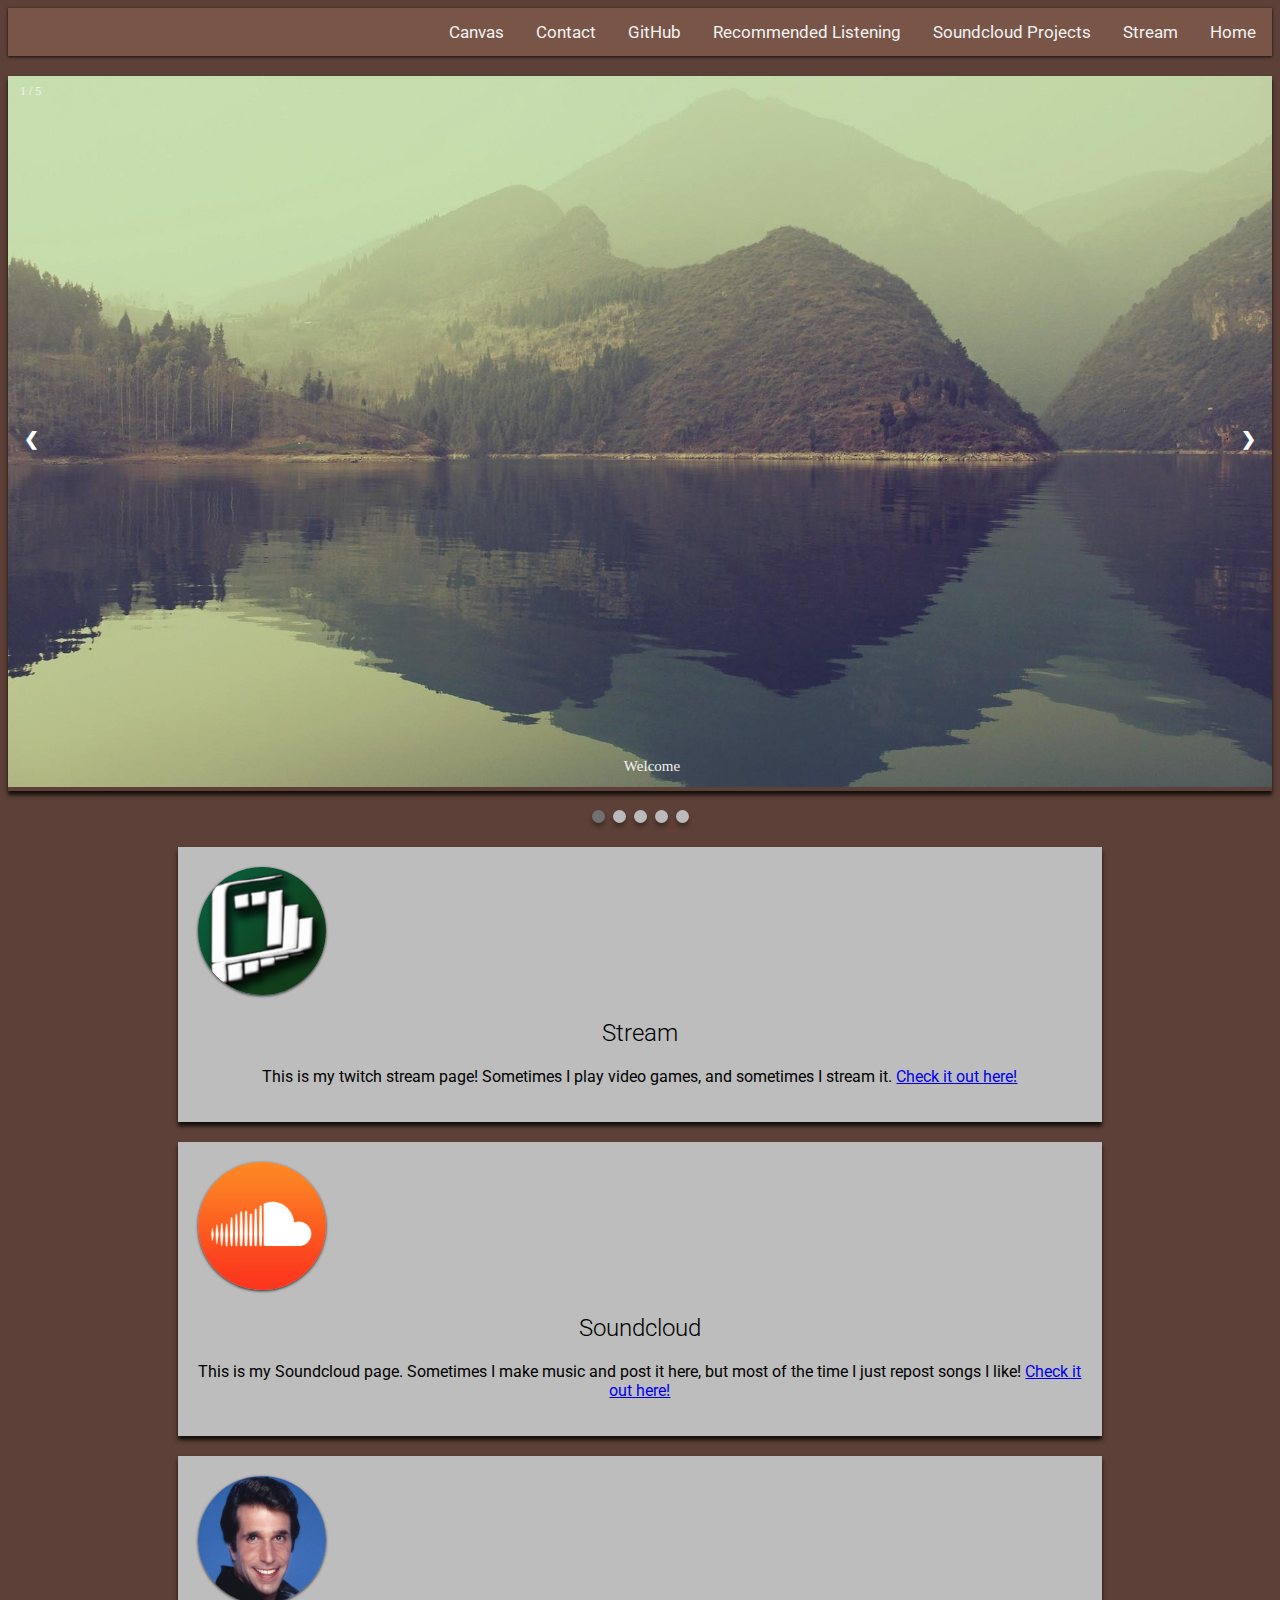
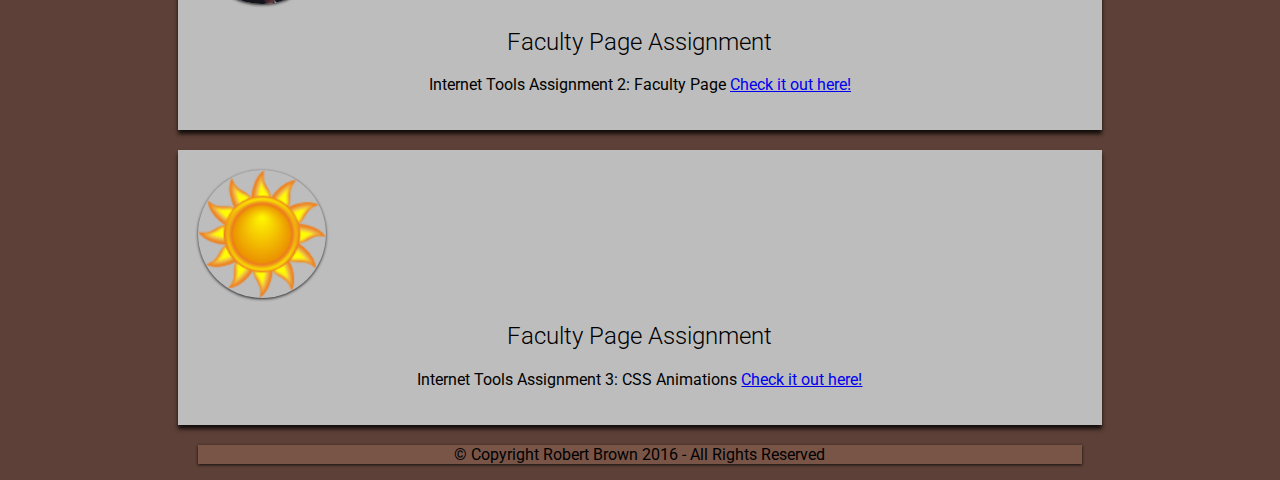
<file: Internet_Tools/Final_Project/index.html>
<!DOCTYPE html>
  <html>
    <head>
      <meta charset="utf-8">
      <title>Robert Brown - Personal Website</title>

      <!-- Custom CSS -->
      <link href="css/custom.css" rel="stylesheet">

      <!-- Custom Fonts -->
      <link href="https://fonts.googleapis.com/css?family=Noto+Sans|Roboto" rel="stylesheet">

      <!-- Custom JS -->
      <script src="js/custom.js"></script>
    </head>
    <body onload="currentSlide(1)">
      <nav class="navbar">
        <ul class="topnav" id="myTopnav">
          <li><a href="index.html">Home</a></li>
          <li><a href="stream.html">Stream</a></li>
          <li><a href="soundcloud.html">Soundcloud Projects</a></li>
          <li><a href="recommendedmusic.html">Recommended Listening</a></li>
          <li><a href="https://github.com/Robrownn">GitHub</a></li>
          <li><a href="contact.html">Contact</a></li>
          <li><a href="canvas.html">Canvas</a></li>
          <li class="icon">
            <a href="javascript:void(0);" onclick="myFunction()">&#9776;</a>
          </li>
        </ul>
      </nav>

      <div class="container">
        <div class="slideshow-container">
          <div class="mySlides fade">
            <div class="numbertext">1 / 5</div>
            <img src="img/img1.jpg" style="width:100%">
            <div class="text">Welcome</div>
          </div>

          <div class="mySlides fade">
            <div class="numbertext">2 / 5</div>
            <img src="img/img2.jpg" style="width:100%">
            <div class="text">Twitch Stream</div>
          </div>

          <div class="mySlides fade">
            <div class="numbertext">3 / 5</div>
            <img src="img/img3.jpg" style="width:100%">
            <div class="text">Soundcloud Projects</div>
          </div>

          <div class="mySlides fade">
            <div class="numbertext">4 / 5</div>
            <img src="img/img4.png" style="width:100%">
            <div class="text">GitHub</div>
          </div>

          <div class="mySlides fade">
            <div class="numbertext">5 / 5</div>
            <img src="img/img5.jpg" style="width:100%">
            <div class="text">Recommended Listenings</div>
          </div>

          <a class="prev" onclick="plusSlides(-1)">&#10094;</a>
          <a class="next" onclick="plusSlides(1)">&#10095;</a>
        </div>
        <br>

        <div style="text-align:center">
          <span class="dot" onclick="currentSlide(1)"></span>
          <span class="dot" onclick="currentSlide(2)"></span>
          <span class="dot" onclick="currentSlide(3)"></span>
          <span class="dot" onclick="currentSlide(4)"></span>
          <span class="dot" onclick="currentSlide(5)"></span>
        </div>

      </div>

      <section class="info-panel circle-pic">
        <img height=128px width=128px src="img/streamLogo.png">
        <h2>Stream</h2>
        <p>
          This is my twitch stream page! Sometimes I play video games, and sometimes I stream it.
          <a href="https://www.twitch.tv/vaaroth">Check it out here!</a>
        </p>
      </section>

      <section class="info-panel circle-pic">
        <img height=128px width=128px src="img/soundcloud.png">
        <h2>Soundcloud</h2>
        <p>
          This is my Soundcloud page. Sometimes I make music and post it here, but most of the time I just repost songs I like!
          <a href="https://soundcloud.com/ranaro">Check it out here!</a>
        </p>
      </section>

      <section class="info-panel circle-pic">
        <img height=128px width=128px src="img/fonzie-face.png">
        <h2>Faculty Page Assignment</h2>
        <p>
          Internet Tools Assignment 2: Faculty Page
          <a href="FacultyPageAssignment/faculty.html">Check it out here!</a>
        </p>
      </section>

      <section class="info-panel circle-pic">
        <img height=128px width=128px src="img/sun.png">
        <h2>Faculty Page Assignment</h2>
        <p>
          Internet Tools Assignment 3: CSS Animations
          <a href="Assignment 3/index.html">Check it out here!</a>
        </p>
      </section>

      <footer>
        <p>
          © Copyright Robert Brown 2016 - All Rights Reserved
        </p>
      </footer>
    </body>
  </html>
</file>
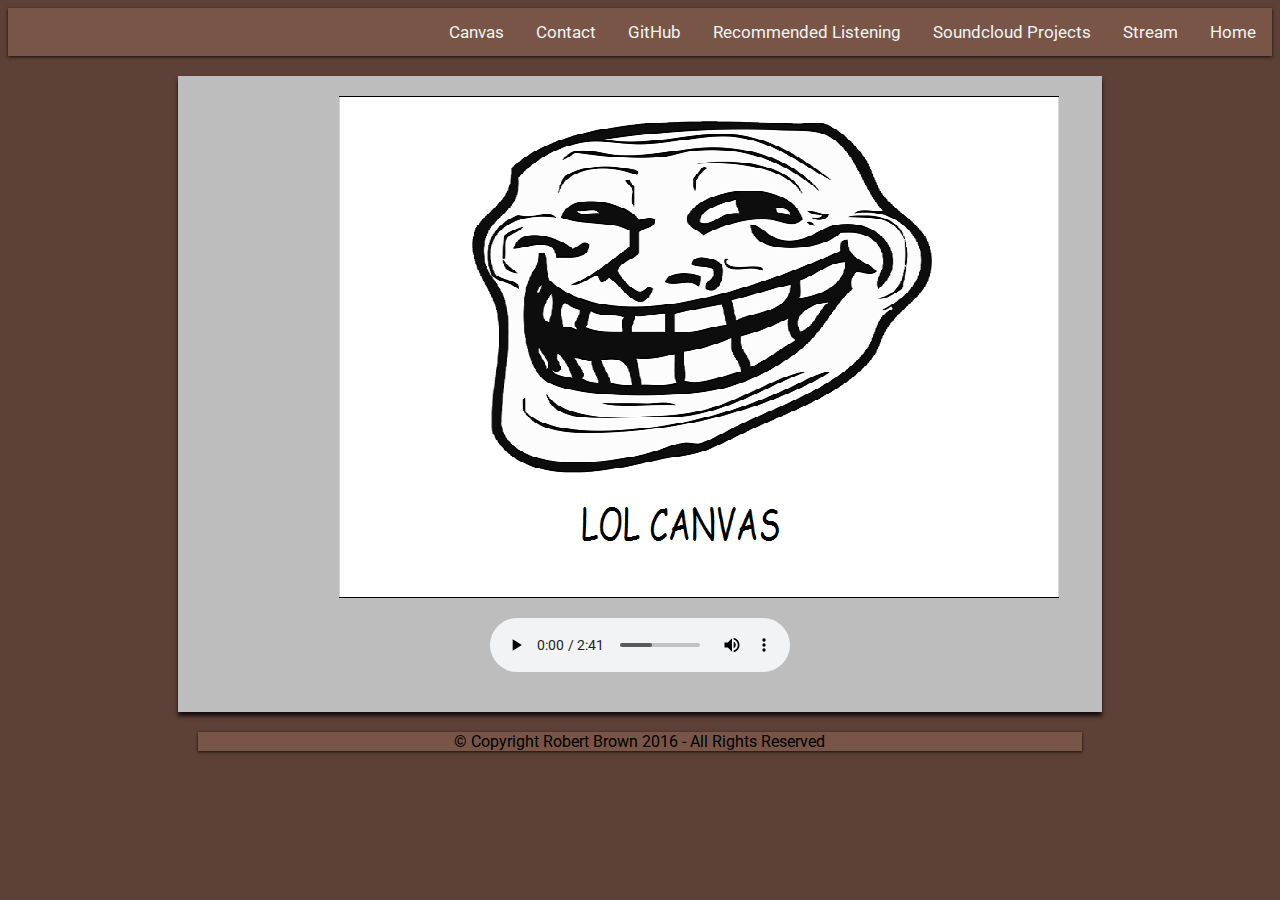
<file: Internet_Tools/Final_Project/canvas.html>
<!DOCTYPE html>
  <html>
    <head>
      <meta charset="utf-8">
      <title>Robert Brown - Personal Website</title>

      <!-- Custom CSS -->
      <link href="css/custom.css" rel="stylesheet">

      <!-- Custom Fonts -->
      <link href="https://fonts.googleapis.com/css?family=Noto+Sans|Roboto" rel="stylesheet">

      <!-- Custom JS -->
      <script src="js/custom.js"></script>

    </head>
    <body onload="currentSlide(1)">
      <nav class="navbar">
        <ul class="topnav" id="myTopnav">
          <li><a href="index.html">Home</a></li>
          <li><a href="stream.html">Stream</a></li>
          <li><a href="soundcloud.html">Soundcloud Projects</a></li>
          <li><a href="recommendedmusic.html">Recommended Listening</a></li>
          <li><a href="https://github.com/Robrownn">GitHub</a></li>
          <li><a href="contact.html">Contact</a></li>
          <li><a href="canvas.html">Canvas</a></li>
          <li class="icon">
            <a href="javascript:void(0);" onclick="myFunction()">&#9776;</a>
          </li>
        </ul>
      </nav>

      <section class="info-panel">
        <canvas id="myCanvas" width="1000" height="500">
          <img id="troll" src="img/canvasthetroll.png">
        </canvas>
        <P>
          <audio controls id="audio">
            <source src="sounds/Troll Song.mp3" type="audio/mpeg">
            Your browser does not support the audio element.
        </p>
      </section>


      <footer>
        <p>
          © Copyright Robert Brown 2016 - All Rights Reserved
        </p>
      </footer>

      <script src="js/customCanvas.js"></script>
    </body>
  </html>
</file>
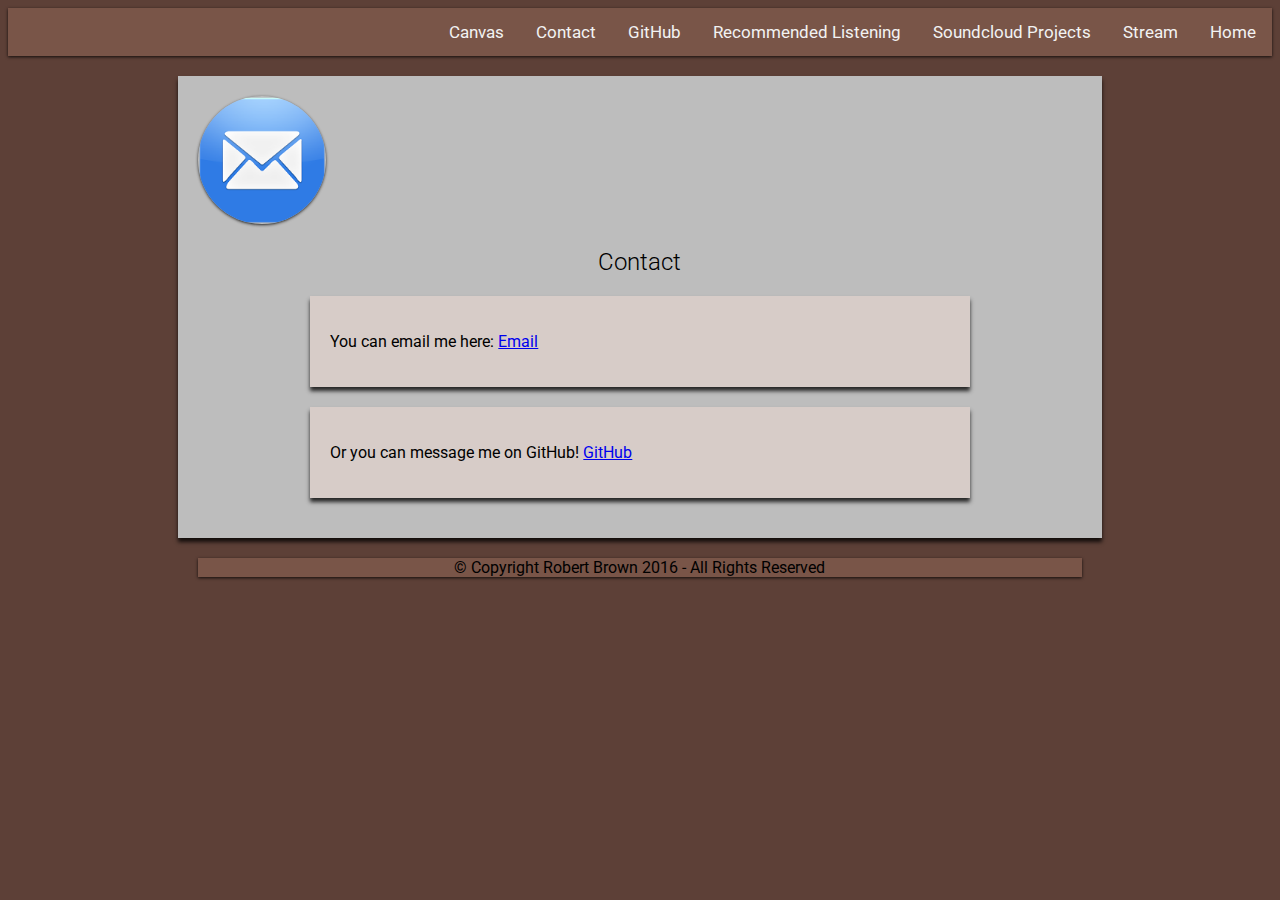
<file: Internet_Tools/Final_Project/contact.html>
<!DOCTYPE html>
  <html>
    <head>
      <meta charset="utf-8">
      <title>Robert Brown - Personal Website</title>

      <!-- Custom CSS -->
      <link href="css/custom.css" rel="stylesheet">

      <!-- Custom Fonts -->
      <link href="https://fonts.googleapis.com/css?family=Noto+Sans|Roboto" rel="stylesheet">

      <!-- Custom JS -->
      <script src="js/custom.js"></script>

    </head>
    <body>
      <nav class="navbar">
        <ul class="topnav" id="myTopnav">
          <li><a href="index.html">Home</a></li>
          <li><a href="stream.html">Stream</a></li>
          <li><a href="soundcloud.html">Soundcloud Projects</a></li>
          <li><a href="recommendedmusic.html">Recommended Listening</a></li>
          <li><a href="https://github.com/Robrownn">GitHub</a></li>
          <li><a href="contact.html">Contact</a></li>
          <li><a href="canvas.html">Canvas</a></li>
          <li class="icon">
            <a href="javascript:void(0);" onclick="myFunction()">&#9776;</a>
          </li>
        </ul>
      </nav>

      <section class="info-panel circle-pic">
        <img height=128px width=128px src="img/mail.png">
        <h2>Contact</h2>
        <section class="info-panel2">
          <p>You can email me here: <a href="mailto:robrownn@gmail.com">Email</a></p>
        </section>
        <section class="info-panel2">
          <p>Or you can message me on GitHub! <a href="https://github.com/Robrownn">GitHub</a></p>
        </section>

      </section>

      <footer>
        <p>
          © Copyright Robert Brown 2016 - All Rights Reserved
        </p>
      </footer>
    </body>
  </html>
</file>
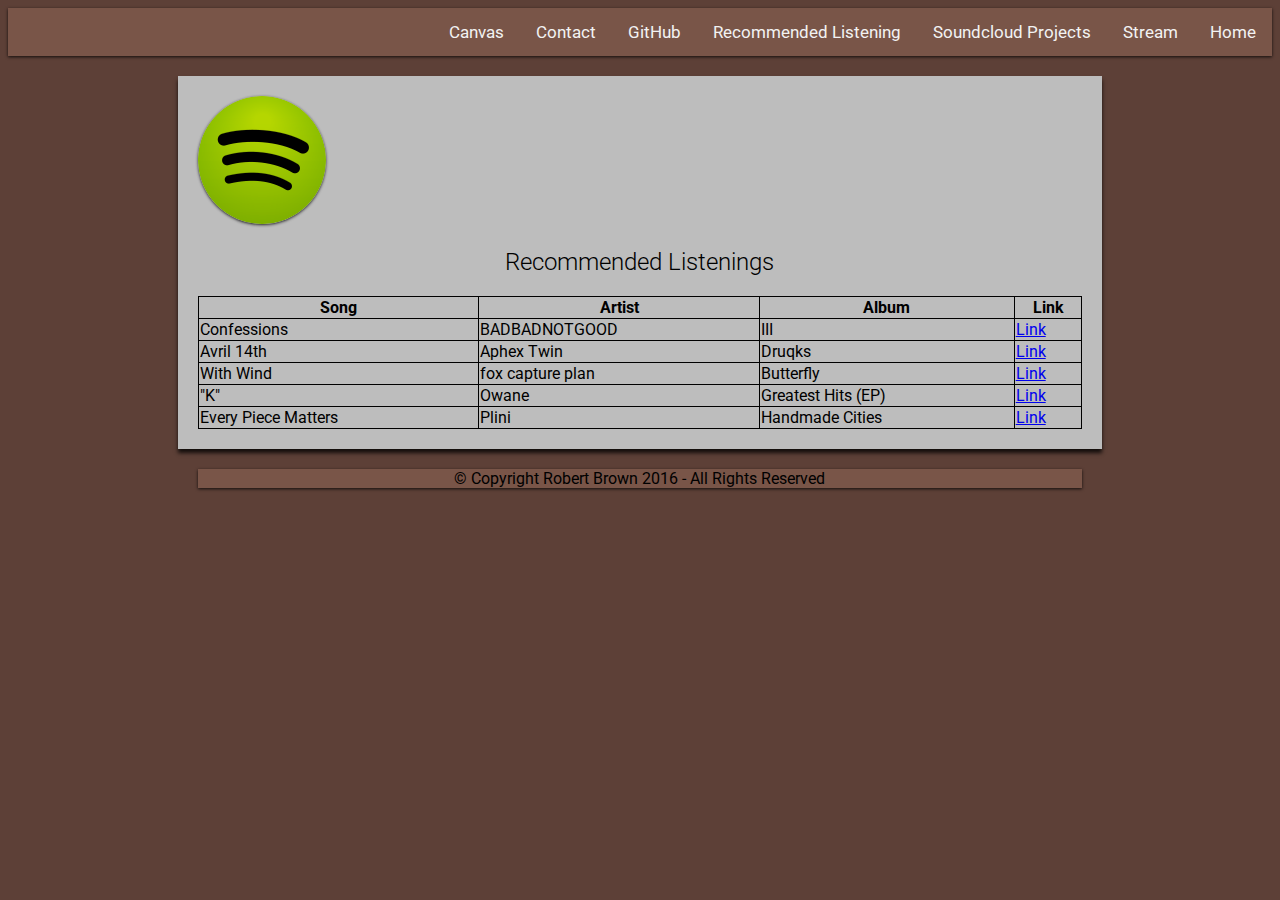
<file: Internet_Tools/Final_Project/recommendedmusic.html>
<!DOCTYPE html>
  <html>
    <head>
      <meta charset="utf-8">
      <title>Robert Brown - Personal Website</title>

      <!-- Custom CSS -->
      <link href="css/custom.css" rel="stylesheet">

      <!-- Custom Fonts -->
      <link href="https://fonts.googleapis.com/css?family=Noto+Sans|Roboto" rel="stylesheet">

      <!-- Custom JS -->
      <script src="js/custom.js"></script>
    </head>
    <body>
      <nav class="navbar">
        <ul class="topnav" id="myTopnav">
          <li><a href="index.html">Home</a></li>
          <li><a href="stream.html">Stream</a></li>
          <li><a href="soundcloud.html">Soundcloud Projects</a></li>
          <li><a href="recommendedmusic.html">Recommended Listening</a></li>
          <li><a href="https://github.com/Robrownn">GitHub</a></li>
          <li><a href="contact.html">Contact</a></li>
          <li><a href="canvas.html">Canvas</a></li>
          <li class="icon">
            <a href="javascript:void(0);" onclick="myFunction()">&#9776;</a>
          </li>
        </ul>
      </nav>

      <section class="info-panel circle-pic">
        <img height=128px width=128px src="img/spotify.png">
        <h2>Recommended Listenings</h2>
        <table style="width: 100%">
          <tr>
            <th>Song</th>
            <th>Artist</th>
            <th>Album</th>
            <th>Link</th>
          </tr>
          <tr>
            <td>Confessions</td>
            <td>BADBADNOTGOOD</td>
            <td>III</td>
            <td><a href="https://play.spotify.com/track/4LQtw1NWaOQU5U3GNGu1u9">Link</a></td>
          </tr>
          <tr>
            <td>Avril 14th</td>
            <td>Aphex Twin</td>
            <td>Druqks</td>
            <td><a href="https://open.spotify.com/track/2LbyMbtKsh2pld57XN50M2">Link</a></td>
          </tr>
          <tr>
            <td>With Wind</td>
            <td>fox capture plan</td>
            <td>Butterfly</td>
            <td><a href="https://open.spotify.com/track/0ai8ItPEVgQRUB6pTd9s59">Link</a></td>
          </tr>
          <tr>
            <td>"K"</td>
            <td>Owane</td>
            <td>Greatest Hits (EP)</td>
            <td><a href="https://open.spotify.com/track/3gcekOoQZan070uX7fEGbO">Link</a></td>
          </tr>
          <tr>
            <td>Every Piece Matters</td>
            <td>Plini</td>
            <td>Handmade Cities</td>
            <td><a href="https://open.spotify.com/track/25RDHbzKzGSUefENv5uz9M">Link</a></td>
          </tr>
        </table>
      </section>

      <footer>
        <p>
          © Copyright Robert Brown 2016 - All Rights Reserved
        </p>
      </footer>
    </body>
  </html>
</file>
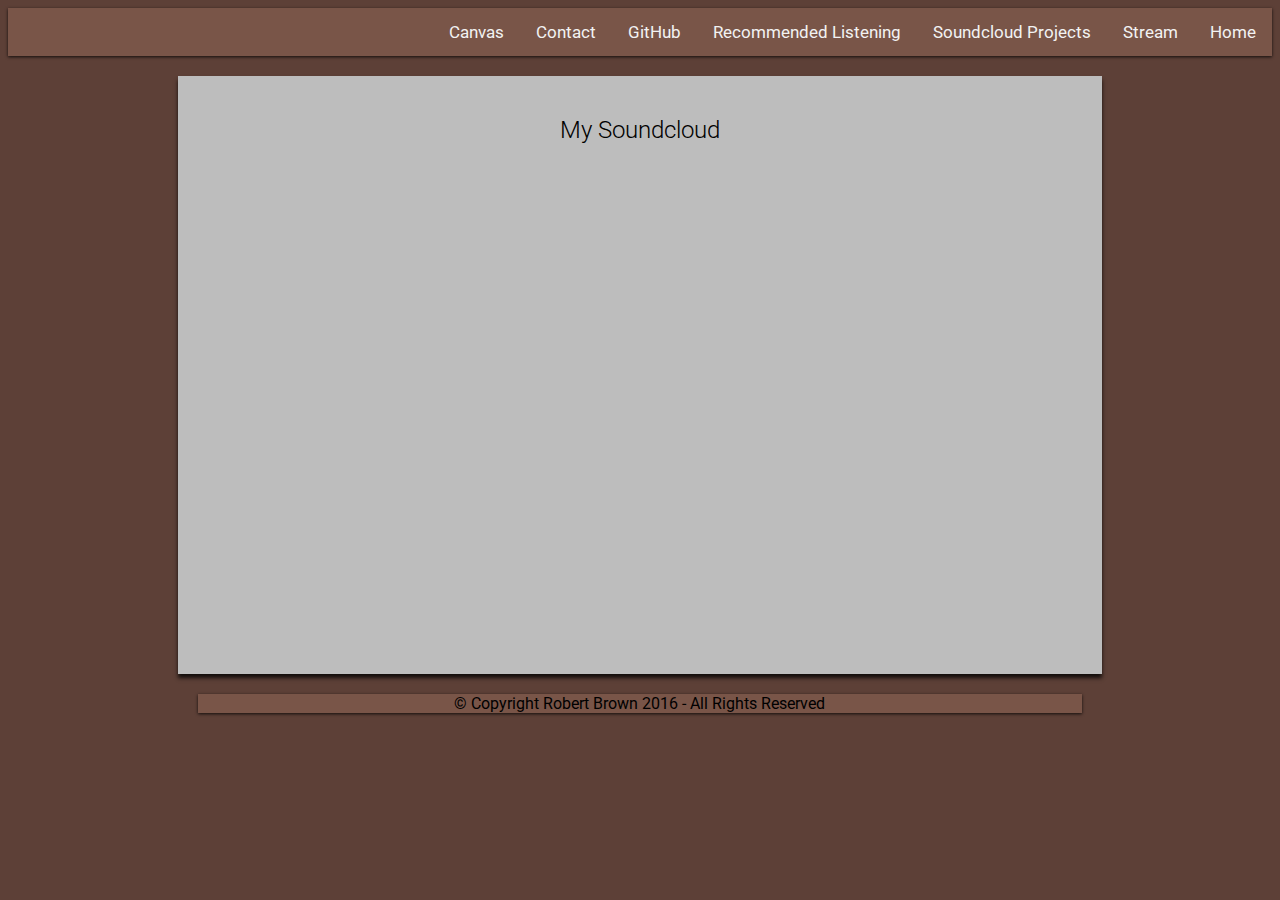
<file: Internet_Tools/Final_Project/soundcloud.html>
<!DOCTYPE html>
  <html>
    <head>
      <meta charset="utf-8">
      <title>Robert Brown - Personal Website</title>

      <!-- Custom CSS -->
      <link href="css/custom.css" rel="stylesheet">

      <!-- Custom Fonts -->
      <link href="https://fonts.googleapis.com/css?family=Noto+Sans|Roboto" rel="stylesheet">

      <!-- Custom JS -->
      <script src="js/custom.js"></script>
    </head>
    <body onload="currentSlide(1)">
      <nav class="navbar">
        <ul class="topnav" id="myTopnav">
          <li><a href="index.html">Home</a></li>
          <li><a href="stream.html">Stream</a></li>
          <li><a href="soundcloud.html">Soundcloud Projects</a></li>
          <li><a href="recommendedmusic.html">Recommended Listening</a></li>
          <li><a href="https://github.com/Robrownn">GitHub</a></li>
          <li><a href="contact.html">Contact</a></li>
          <li><a href="canvas.html">Canvas</a></li>
          <li class="icon">
            <a href="javascript:void(0);" onclick="myFunction()">&#9776;</a>
          </li>
        </ul>
      </nav>

      <section class="info-panel">
        <h2>My Soundcloud</h2>
        <iframe
        allowtransparency="true"
        scrolling="no"
        frameborder="no"
        src="https://w.soundcloud.com/icon/?url=http%3A%2F%2Fsoundcloud.com%2Franaro&color=orange_white&size=32"
        style="width: 32px; height: 32px;">
      </iframe>

      <iframe
       width="100%"
       height="450"
       scrolling="no"
       frameborder="no"
       src="https://w.soundcloud.com/player/?url=https%3A//api.soundcloud.com/playlists/273488930&amp;auto_play=false&amp;hide_related=false&amp;show_comments=true&amp;show_user=true&amp;show_reposts=false&amp;visual=true">
     </iframe>
      </section>

      <footer>
        <p>
          © Copyright Robert Brown 2016 - All Rights Reserved
        </p>
      </footer>
    </body>
  </html>
</file>
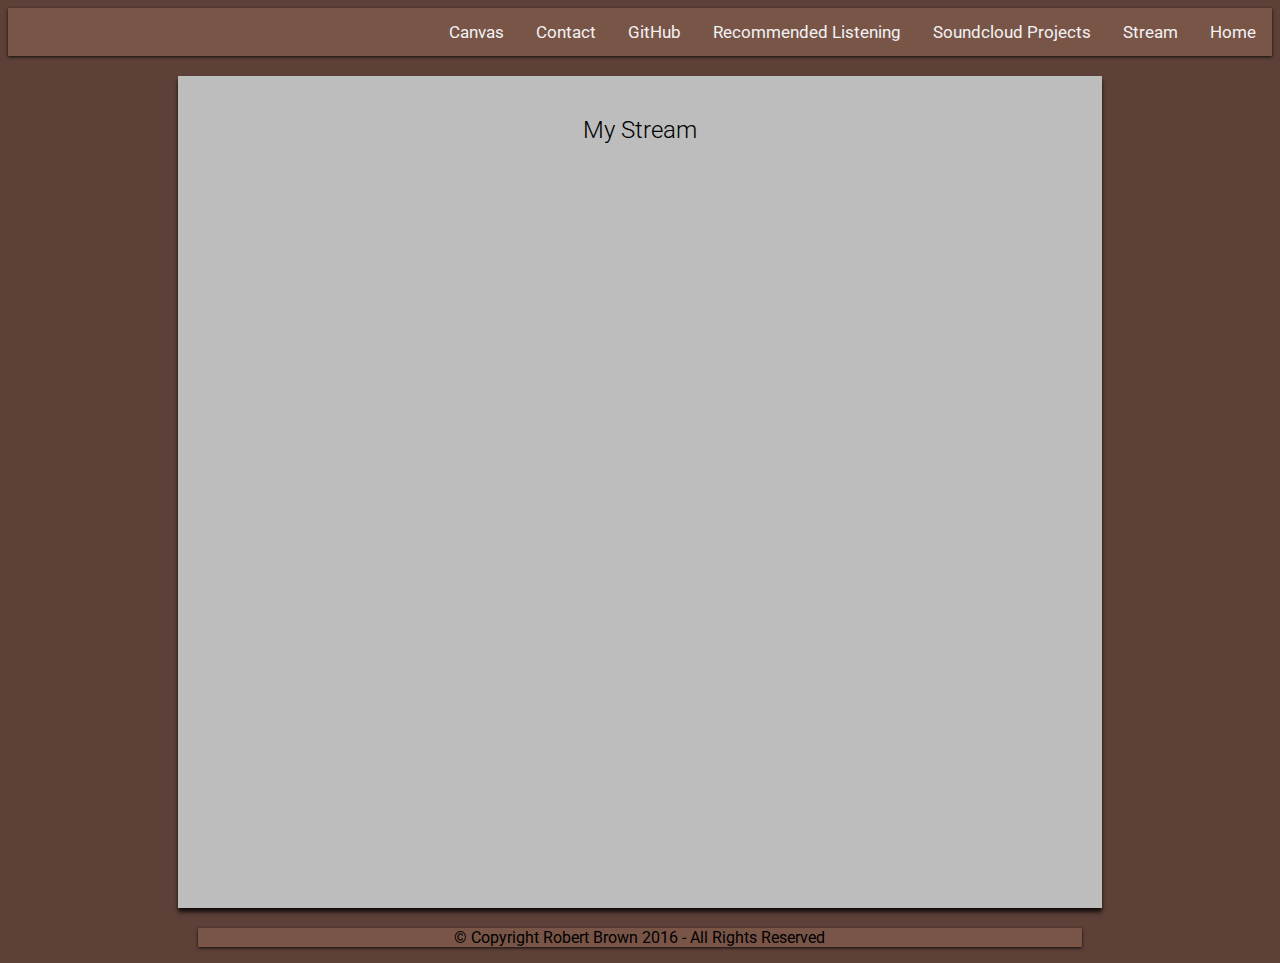
<file: Internet_Tools/Final_Project/stream.html>
<!DOCTYPE html>
  <html>
    <head>
      <meta charset="utf-8">
      <title>Robert Brown - Personal Website</title>

      <!-- Custom CSS -->
      <link href="css/custom.css" rel="stylesheet">

      <!-- Custom Fonts -->
      <link href="https://fonts.googleapis.com/css?family=Noto+Sans|Roboto" rel="stylesheet">

      <!-- Custom JS -->
      <script src="js/custom.js"></script>
    </head>
    <body onload="currentSlide(1)">
      <nav class="navbar">
        <ul class="topnav" id="myTopnav">
          <li><a href="index.html">Home</a></li>
          <li><a href="stream.html">Stream</a></li>
          <li><a href="soundcloud.html">Soundcloud Projects</a></li>
          <li><a href="recommendedmusic.html">Recommended Listening</a></li>
          <li><a href="https://github.com/Robrownn">GitHub</a></li>
          <li><a href="contact.html">Contact</a></li>
          <li><a href="canvas.html">Canvas</a></li>
          <li class="icon">
            <a href="javascript:void(0);" onclick="myFunction()">&#9776;</a>
          </li>
        </ul>
      </nav>

      <section class="info-panel">
        <h2>My Stream</h2>
        <iframe
          src="http://player.twitch.tv/?channel=Vaaroth"
          height="720"
          width="1280"
          frameborder="0"
          scrolling="no"
          allowfullscreen="true"
          id="Stream">
        </iframe>

        <iframe frameborder="0"
          scrolling="no"
          id="chat_embed"
          src="http://www.twitch.tv/Vaaroth/chat"
          height="720"
          width="240">
        </iframe>
      </section>

      <footer>
        <p>
          © Copyright Robert Brown 2016 - All Rights Reserved
        </p>
      </footer>
    </body>
  </html>
</file>
<file: Internet_Tools/Final_Project/css/custom.css>
body {
  background-color: #5D4037;
}

h1, h2, h3 {
  font-family: 'Roboto', 'Noto', sans-serif;
  font-weight: 300;
}

p, a, th, td {
  font-family: 'Roboto', 'Noto', sans-serif;
}

p {
  text-align: center;
}

footer {
  background-color: #795548;
  margin: auto;
  width: 70%;
  box-shadow: 0 1px 3px rgba(0,0,0,0.8)
}

table, th, td {
  border: 1px solid black;
  border-collapse: collapse;
}

canvas {
  border: 1px solid #000000;
}

#Stream {
  width: 70%;
}

#chat_embed {
  width: 29%;
}

.container {
  margin-bottom: 20px;
}

.info-panel {
  background-color: #BDBDBD;
  box-shadow: 0 4px 4px rgba(0,0,0,0.8);
  padding: 20px;
  margin: auto;
  margin-bottom: 20px;
  width: 70%;
}

.info-panel h2 {
  text-align: center;
}

.info-panel p {
  text-align: center;
}

.info-panel img {
  text-align: center;
}

.circle-pic img {
  border-radius: 50%;
  box-shadow: 0 1px 3px rgba(0,0,0,0.8);
}

.info-panel2 {
  background-color: #D7CCC8;
  box-shadow: 0 4px 4px rgba(0,0,0,0.8);
  padding: 20px;
  margin: auto;
  margin-bottom: 20px;
  width: 70%;
}

.info-panel2 p {
  text-align: left;
}

/* Navbar Styling*/

ul.topnav {
  list-style-type: none;
  margin: 0;
  padding: 0;
  overflow: hidden;
  background-color: #795548;
  box-shadow: 0 1px 3px rgba(0,0,0,0.8);
  margin-bottom: 20px;
}

ul.topnav li {float: right;}

ul.topnav li a {
  display: inline-block;
  color: #f2f2f2;
  text-align: center;
  padding: 14px 16px;
  text-decoration: none;
  transition: 0.3s;
  font-size:  17px;
}

ul.topnav li a:hover {
  background-color: #D7CCC8;
  color: #212121;
}

ul.topnav li.icon {display: none;}

@media screen and (max-width:680px) {
  ul.topnav li:not(:first-child) {display: none;}
  ul.topnav li.icon {
    float: right;
    display: inline-block;
  }
}

@media screen and (max-width:680px) {
  ul.topnav.responsive {position: relative;}
  ul.topnav.responsive li.icon {
    position: absolute;
    right: 0;
    top: 0;
  }
  ul.topnav.responsive li {
    float: none;
    display: inline;
  }
  ul.topnav.responsive li a {
    display: block;
    text-align: left;
  }
}

/* Slideshow Styling */

.slideshow-container {
  max-width: 1280px;
  position: relative;
  margin: auto;
  box-shadow: 0 4px 4px rgba(0,0,0,0.8);
}

.prev, .next {
  cursor: pointer;
  position: absolute;
  top: 50%;
  width: auto;
  margin-top: -22px;
  padding: 16px;
  color: white;
  font-weight: bold;
  font-size: 18px;
  transition: 0.6s ease;
  border-radius: 0 3px 3px 0;
}

.next {
  right: 0;
  border-radius: 3px 0 0 3px;
}

.prev:hover, .next:hover {
  background-color: rgba(0,0,0,0.8);
}

.text {
  color: #f2f2f2;
  font-size: 15px;
  padding: 8px 12px;
  position: absolute;
  bottom: 8px;
  width: 100%;
  text-align: center;
}

.numbertext {
  color: #f2f2f2;
  font-size: 12px;
  padding: 8px 12px;
  position: absolute;
  top 0;
}

.dot {
  cursor:pointer;
  height: 13px;
  width: 13px;
  margin: 0 2px;
  background-color: #bbb;
  border-radius: 50%;
  display: inline-block;
  transition: background-color 0.6s ease;
  box-shadow: 0 4px 4px rgba(0,0,0,0.3);
}

.active, .dot:hover {
  background-color: #717171;
}

/* Fading animation */
.fade {
  -webkit-animation-name: fade;
  -webkit-animation-duration: 1.5s;
  animation-name: fade;
  animation-duration: 1.5s;
}

@-webkit-keyframes fade {
  from {opacity: .4}
  to {opacity: 1}
}

@keyframes fade {
  from {opacity: .4}
  to {opacity: 1}
}
</file>
